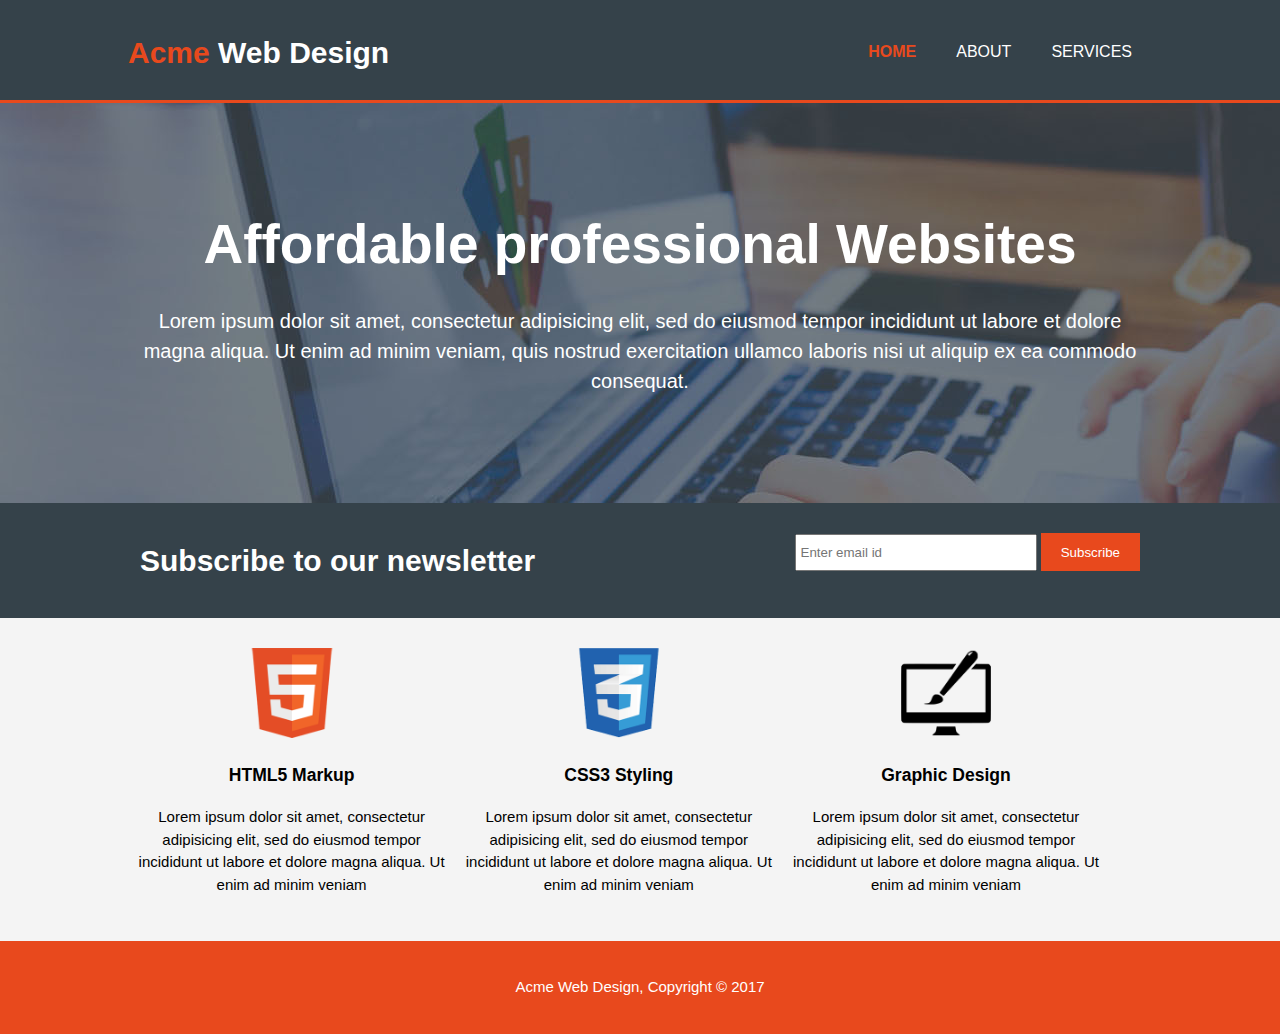
<file: index.html>
<!DOCTYPE html>
<html lang="en" dir="ltr">
  <head>
    <meta charset="utf-8">
    <meta name="viewport" content="width=device-width">
    <meta name="description" content="Affordable and professional web design">
	  <meta name="keywords" content="web design, affordable web design, professional web design">
  	<meta name="author" content="Abhishek Kumar">
    <title>Acme Web Design | Welcome</title>
    <link rel="stylesheet" href="./css/style.css">
  </head>
  <body>
    <header>
     <div class="container">
       <div id="branding">
         <h1><span class="highlight">Acme</span> Web Design</h1>
       </div>
       <nav>
         <ul>
           <li class="current"><a href="index.html">Home</a></li>
           <li><a href="about.html">About</a></li>
           <li><a href="services.html">Services</a></li>
         </ul>
       </nav>
     </div>
    </header>

    <section>
      <div id="showcase">
        <div class="container">
          <h1>Affordable professional Websites</h1>
          <p>Lorem ipsum dolor sit amet, consectetur adipisicing elit, sed do eiusmod tempor incididunt ut labore et dolore magna aliqua. Ut enim ad minim veniam, quis nostrud exercitation ullamco laboris nisi ut aliquip ex ea commodo consequat. </p>
        </div>
      </div>
    </section>

    <section id="newsletter">
        <div class="container">
          <h1>Subscribe to our newsletter</h1>
          <form>
            <input type="email" placeholder="Enter email id">
            <button type="submit" class="button_1">Subscribe</button>
          </form>
        </div>
    </section>

  <section id="boxes">
      <div class="container">
        <div class="box">
          <img src="./img/logo_html.png" alt="HTML5">
          <h3>HTML5 Markup</h3>
          <p>Lorem ipsum dolor sit amet, consectetur adipisicing elit, sed do eiusmod tempor incididunt ut labore et dolore magna aliqua. Ut enim ad minim veniam</p>
        </div>
        <div class="box">
          <img src="./img/logo_css.png" alt="CSS3">
          <h3>CSS3 Styling</h3>
          <p>Lorem ipsum dolor sit amet, consectetur adipisicing elit, sed do eiusmod tempor incididunt ut labore et dolore magna aliqua. Ut enim ad minim veniam</p>
        </div>
        <div class="box">
          <img src="./img/logo_brush.png" alt="Graphic Design">
          <h3>Graphic Design</h3>
          <p>Lorem ipsum dolor sit amet, consectetur adipisicing elit, sed do eiusmod tempor incididunt ut labore et dolore magna aliqua. Ut enim ad minim veniam</p>
        </div>
      </div>
  </section>

  <footer>
   <p>Acme Web Design, Copyright &copy; 2017</p>
  </footer>
  </body>
</html>
</file>
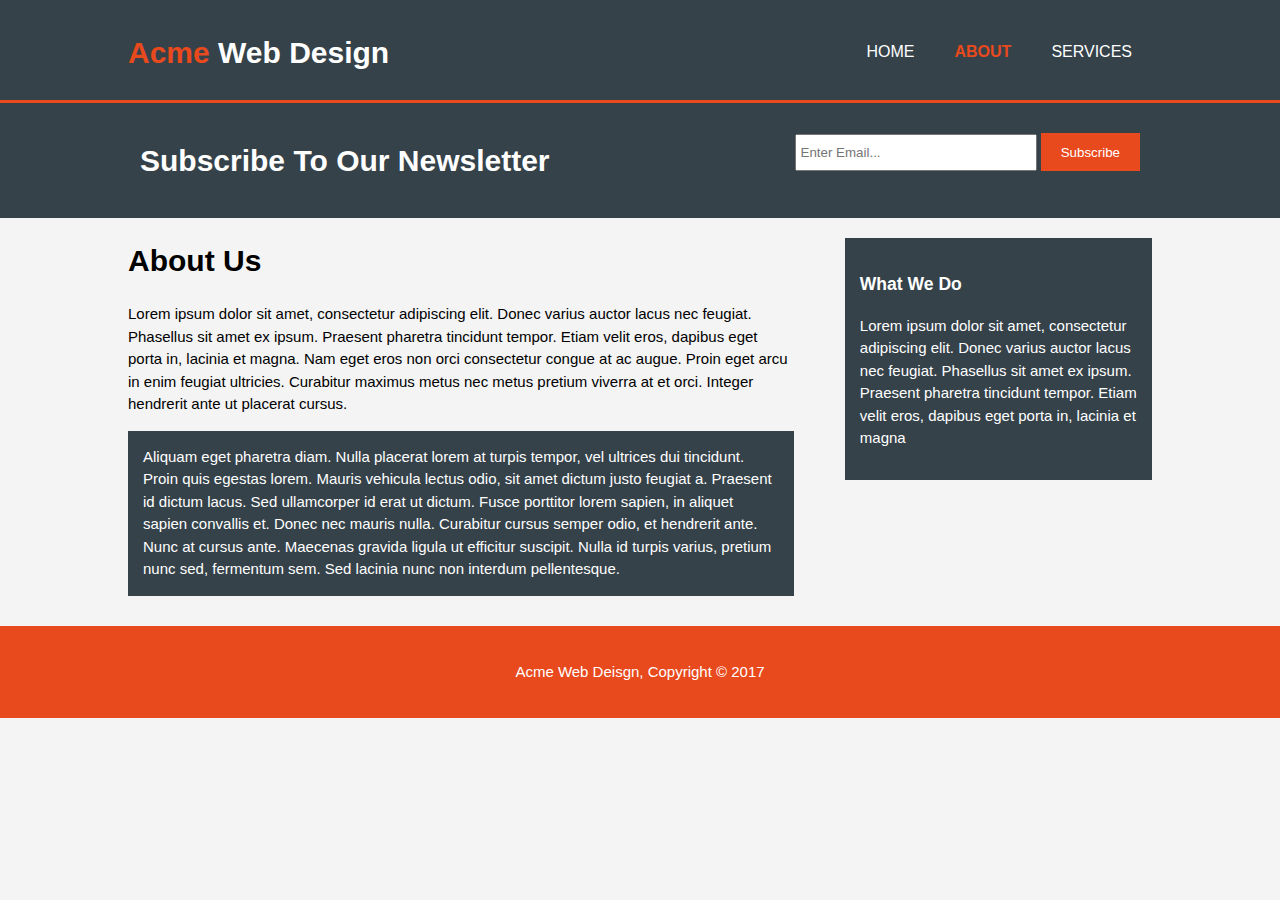
<file: about.html>
<!DOCTYPE html>
<html>
  <head>
    <meta charset="utf-8">
    <meta name="viewport" content="width=device-width">
    <meta name="description" content="Affordable and professional web design">
	  <meta name="keywords" content="web design, affordable web design, professional web design">
  	<meta name="author" content="Brad Traversy">
    <title>Acme Web Deisgn | About</title>
    <link rel="stylesheet" href="./css/style.css">
  </head>
  <body>
    <header>
      <div class="container">
        <div id="branding">
          <h1><span class="highlight">Acme</span> Web Design</h1>
        </div>
        <nav>
          <ul>
            <li><a href="index.html">Home</a></li>
            <li class="current"><a href="about.html">About</a></li>
            <li><a href="services.html">Services</a></li>
          </ul>
        </nav>
      </div>
    </header>

    <section id="newsletter">
      <div class="container">
        <h1>Subscribe To Our Newsletter</h1>
        <form>
          <input type="email" placeholder="Enter Email...">
          <button type="submit" class="button_1">Subscribe</button>
        </form>
      </div>
    </section>

    <section id="main">
      <div class="container">
        <article id="main-col">
          <h1 class="page-title">About Us</h1>
          <p>
            Lorem ipsum dolor sit amet, consectetur adipiscing elit. Donec varius auctor lacus nec feugiat. Phasellus sit amet ex ipsum. Praesent pharetra tincidunt tempor. Etiam velit eros, dapibus eget porta in, lacinia et magna. Nam eget eros non orci consectetur congue at ac augue. Proin eget arcu in enim feugiat ultricies. Curabitur maximus metus nec metus pretium viverra at et orci. Integer hendrerit ante ut placerat cursus.
          </p>
          <p class="dark">
Aliquam eget pharetra diam. Nulla placerat lorem at turpis tempor, vel ultrices dui tincidunt. Proin quis egestas lorem. Mauris vehicula lectus odio, sit amet dictum justo feugiat a. Praesent id dictum lacus. Sed ullamcorper id erat ut dictum. Fusce porttitor lorem sapien, in aliquet sapien convallis et. Donec nec mauris nulla. Curabitur cursus semper odio, et hendrerit ante. Nunc at cursus ante. Maecenas gravida ligula ut efficitur suscipit. Nulla id turpis varius, pretium nunc sed, fermentum sem. Sed lacinia nunc non interdum pellentesque.
          </p>
        </article>

        <aside id="sidebar">
          <div class="dark">
            <h3>What We Do</h3>
            <p>Lorem ipsum dolor sit amet, consectetur adipiscing elit. Donec varius auctor lacus nec feugiat. Phasellus sit amet ex ipsum. Praesent pharetra tincidunt tempor. Etiam velit eros, dapibus eget porta in, lacinia et magna</p>
          </div>
        </aside>
      </div>
    </section>

    <footer>
      <p>Acme Web Deisgn, Copyright &copy; 2017</p>
    </footer>
  </body>
</html>
</file>
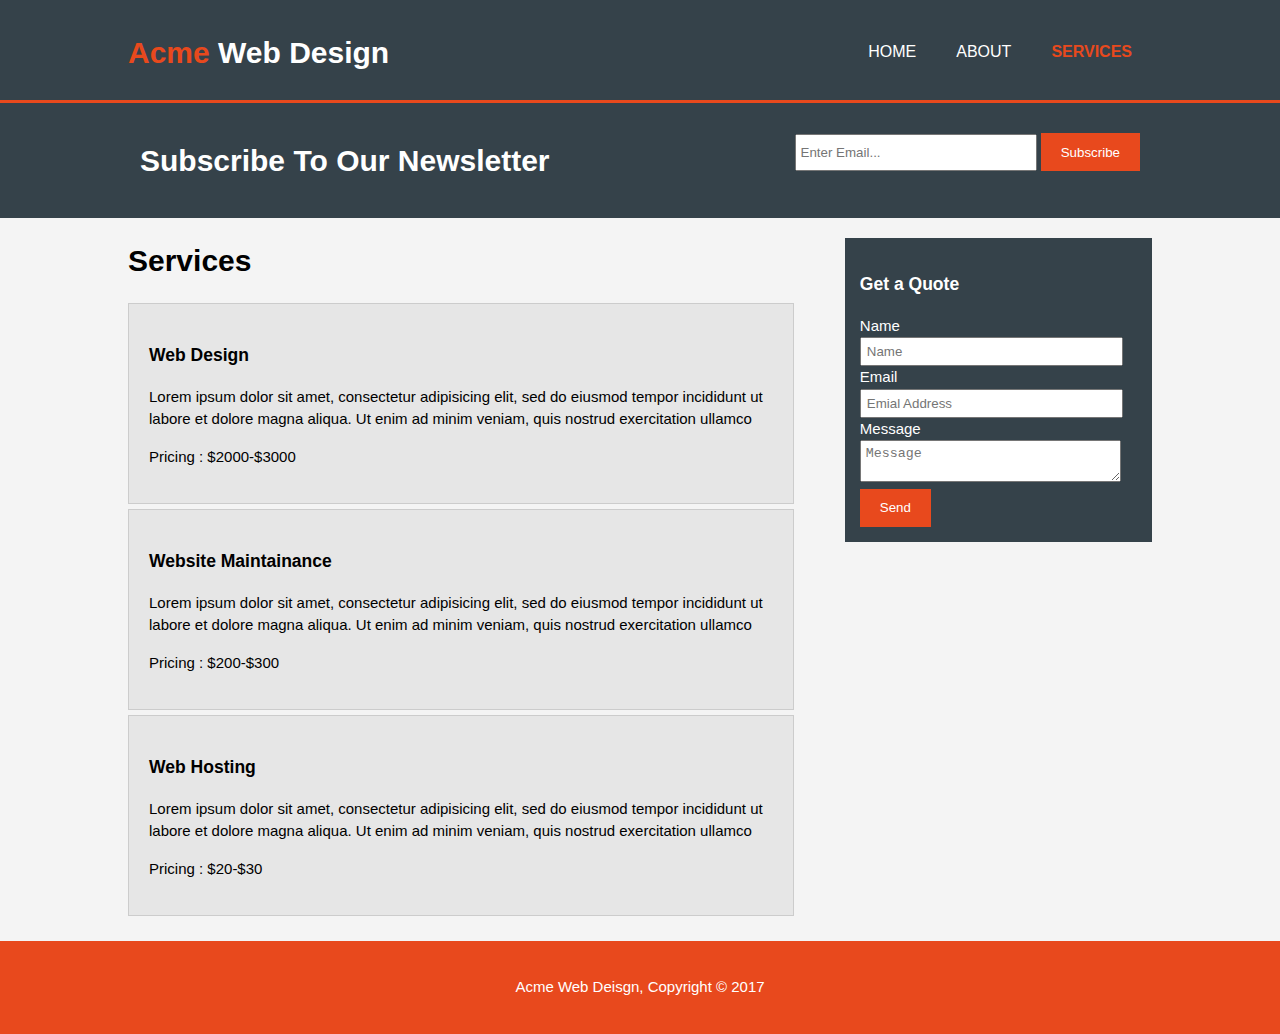
<file: services.html>
<!DOCTYPE html>
<html>
  <head>
    <meta charset="utf-8">
    <meta name="viewport" content="width=device-width">
    <meta name="description" content="Affordable and professional web design">
	  <meta name="keywords" content="web design, affordable web design, professional web design">
  	<meta name="author" content="Brad Traversy">
    <title>Acme Web Deisgn | Services</title>
    <link rel="stylesheet" href="./css/style.css">
  </head>
  <body>
    <header>
      <div class="container">
        <div id="branding">
          <h1><span class="highlight">Acme</span> Web Design</h1>
        </div>
        <nav>
          <ul>
            <li><a href="index.html">Home</a></li>
            <li><a href="about.html">About</a></li>
            <li  class="current"><a href="services.html">Services</a></li>
          </ul>
        </nav>
      </div>
    </header>

    <section id="newsletter">
      <div class="container">
        <h1>Subscribe To Our Newsletter</h1>
        <form>
          <input type="email" placeholder="Enter Email...">
          <button type="submit" class="button_1">Subscribe</button>
        </form>
      </div>
    </section>

    <section id="main">
      <div class="container">
        <article id="main-col">
          <h1 class="page-title">Services</h1>
          <ul id="services">
            <li>
              <h3>Web Design</h3>
              <p>Lorem ipsum dolor sit amet, consectetur adipisicing elit, sed do eiusmod tempor incididunt ut labore et dolore magna aliqua. Ut enim ad minim veniam, quis nostrud exercitation ullamco </p>
              <p>Pricing : $2000-$3000</p>
            </li>
            <li>
              <h3>Website Maintainance</h3>
              <p>Lorem ipsum dolor sit amet, consectetur adipisicing elit, sed do eiusmod tempor incididunt ut labore et dolore magna aliqua. Ut enim ad minim veniam, quis nostrud exercitation ullamco </p>
              <p>Pricing : $200-$300</p>
            </li>
            <li>
              <h3>Web Hosting</h3>
              <p>Lorem ipsum dolor sit amet, consectetur adipisicing elit, sed do eiusmod tempor incididunt ut labore et dolore magna aliqua. Ut enim ad minim veniam, quis nostrud exercitation ullamco </p>
              <p>Pricing : $20-$30</p>
            </li>
          </ul>
        </article>

        <aside id="sidebar">
          <div class="dark">
            <h3>Get a Quote</h3>
            <form class="quote">
  						<div>
  							<label>Name</label><br>
  							<input type="text" placeholder="Name">
  						</div>
  						<div>
  							<label>Email</label><br>
  							<input type="email" placeholder="Emial Address">
  						</div>
  						<div>
  							<label>Message</label><br>
  							<textarea placeholder="Message"></textarea>
  						</div>
  						<button class="button_1" type="submit">Send</button>
					</form>
          </div>
        </aside>
      </div>
    </section>

    <footer>
      <p>Acme Web Deisgn, Copyright &copy; 2017</p>
    </footer>
  </body>
</html>
</file>
<file: css/style.css>
body{
  font-family: Arial, Helvetica, sans-serif;
  font-size: 15px;
  line-height: 1.5;
  margin: 0;
  padding: 0;
  background-color: #f4f4f4;
}

.container{
  width: 80%;
  margin: auto;
  overflow: hidden;
}

ul{
  margin: 0;
  padding: 0;
}

.button_1{
  height: 38px;
  background: #e8491d;
  border: 0;
  padding-left: 20px;
  padding-right: 20px;
  color: #ffffff;
}

.dark{
  padding:15px;
  background:#35424a;
  color:#ffffff;
  margin-top:10px;
  margin-bottom:10px;
}

header{
  background: #35424a;
  color: #ffffff;
  padding-top: 30px;
  min-height: 70px;
  border-bottom: #e8491d 3px  solid;
}

header a{
  color: #ffffff;
  text-decoration: none;
  text-transform: uppercase;
  font-size: 16px;
}


header li{
  float: left;
  display: inline;
  padding: 0 20px 0 20px;
}

header #branding{
  float: left;
}

header #branding h1{
  margin: 0;
}

header nav{
  float: right;
  margin-top: 10px;
}

header .highlight, header .current a{
  color:#e8491d;
  font-weight: bold;
}

header a:hover{
  color: #cccccc;
  font-weight: bold;
}

#showcase{
  min-height: 400px;
  background: url('../img/showcase.jpg') no-repeat 0 -400px;
  text-align: center;
  color: #ffffff;
}

#showcase h1{
  margin-top: 100px;
  font-size: 55px;
  margin-bottom: 10px;
}

#showcase p{
  font-size: 20px;
}

#newsletter{
  padding: 15px;
  color: #ffffff;
  background: #35424a;
}

 #newsletter h1{
   float: left;
 }

#newsletter form{
  float: right;
  margin-top: 15px;
}

#newsletter input[type="email"]{
  padding: 4px;
  height: 25px;
  width: 230px;
}

#boxes{
  margin-top: 20px;
}

#boxes .box{
  float: left;
  text-align:center;
  width: 30%;
  padding: 10px;
}

#boxes .box img{
  width: 90px;
}

aside#sidebar{
  float: right;
  width: 30%;
  margin-top: 10px;
}

aside#sidebar .quote input, aside#sidebar textarea{
  width: 90%;
  padding: 5px;
}
article#main-col{
  float:left;
  width:65%;
}

ul#services li{
  list-style: none;
  padding: 20px;
  border:  #cccccc solid 1px;
  margin-bottom: 5px;
  background: #e6e6e6;
}

footer{
  padding: 20px;
  margin-top: 20px;
  color: #ffffff;
  background-color: #e8491d;
  text-align: center;
}

@media (max-width: 768px) {
  header#branding,
  header nav,
  header nav li,
  #newsletter h1,
  #newsletterform,
  #boxes .box,
  article#main-col,
  aside#sidebar{
    float: none;
    text-align: center;
    width: 100%
  }
  header{
    padding-bottom: 20px;
  }

   #showcase h1{
     margin-top: 40px;
   }

   #newsletter button, .quote button{
     display: block;
     width: 100%
   }

   #newsletter form input[type="email"], .quote input, .quote textarea{
     width: 100%;
     margin-bottom: 5px;
   }
}
</file>
